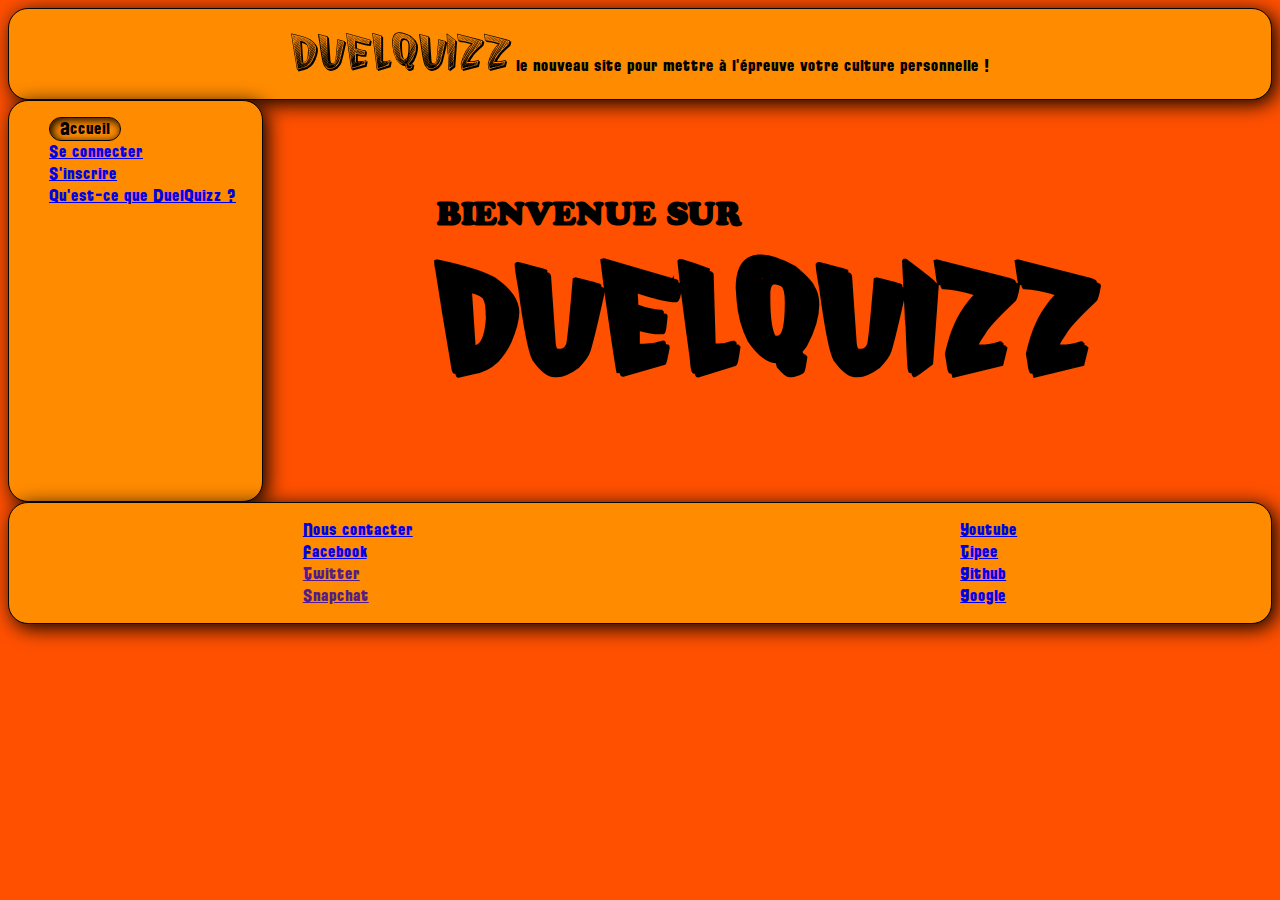
<file: dualQuizz/index.html>
<!DOCTYPE html>
<html lang="fr" dir="ltr">
  <head>
    <meta charset="utf-8" />
    <link rel="stylesheet" href="style.css" />
    <title>DUELQUIZZ</title>
  </head>
  <body>
    <header>
      <p><span class="logo">duelquizz</span> le nouveau site pour mettre à l'épreuve votre culture personnelle !</p>
    </header>
    <nav>
      <ul>
        <li class="buttonInset1">Accueil</li>
        <li><a href="pageSecond/log.html">Se connecter</a></li>
        <li><a href="pageSecond/sign.html">S'inscrire</a></li>
        <li><a href="pageSecond/quizz.html">Qu'est-ce que DuelQuizz ?</a></li>
      </ul>
    </nav>
    <section id="accueil">
      <h1><span class="welcome">Bienvenue sur</span><br /><span class="title">DuelQuizz</span></h1>
    </section>
    <footer>
      <ul class="liste1">
        <li><a href="https://outlook.live.com/owa/?authRedirect=true">Nous contacter</a></li>
        <li><a href="https://fr-fr.facebook.com/">Facebook</a></li>
        <li><a href="">Twitter</a></li>
        <li><a href="">Snapchat</a></li>
      </ul>
      <ul class="liste2">
        <li><a href="https://www.youtube.com/?gl=FR&hl=fr">Youtube</a></li>
        <li><a href="https://www.tipeee.com/">Tipee</a></li>
        <li><a href="https://github.com">Github</a></li>
        <li><a href="https://www.google.fr/">Google</a></li>
      </ul>
    </footer>
  </body>
</html>
</file>
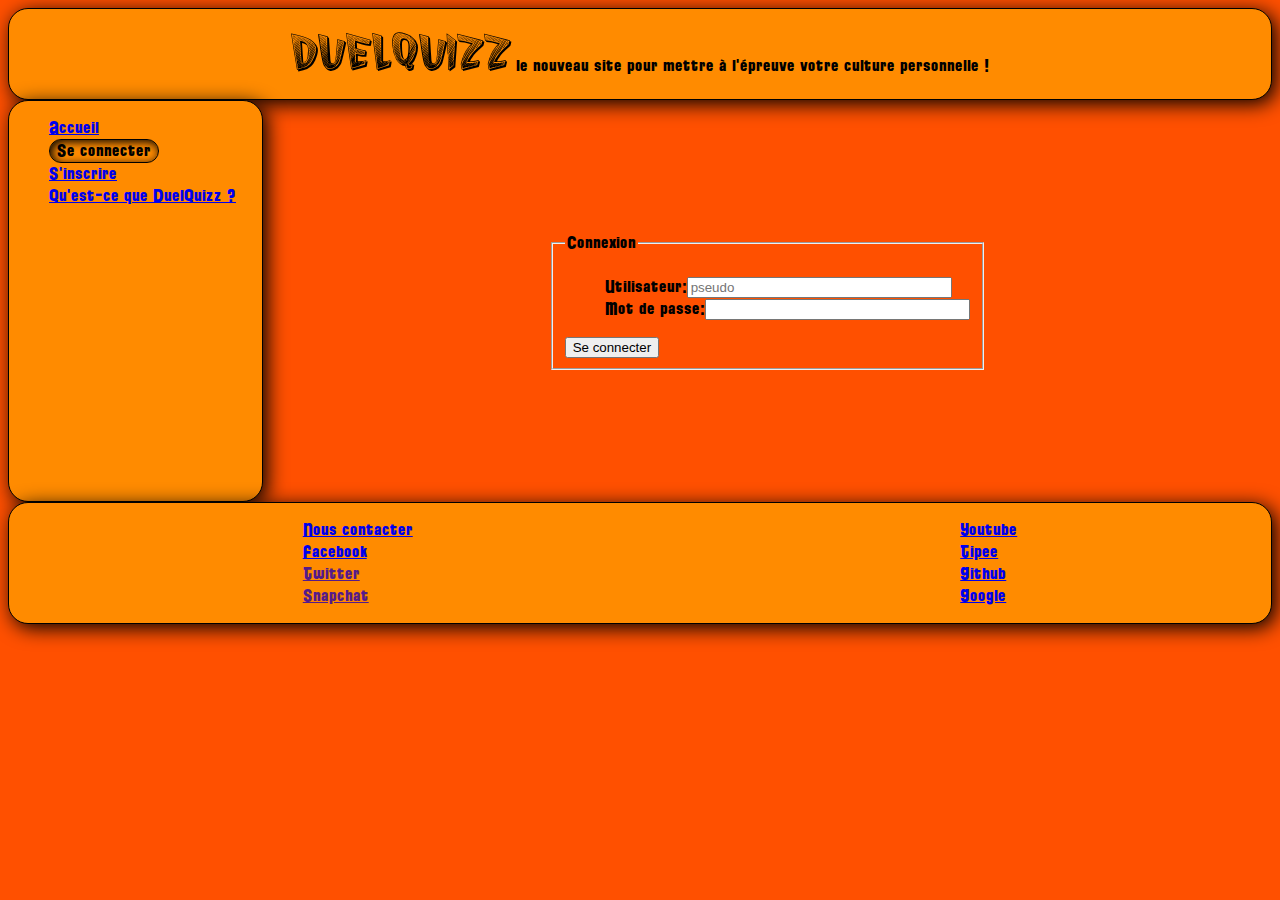
<file: dualQuizz/pageSecond/log.html>
<!DOCTYPE html>
<html lang="fr" dir="ltr">
  <head>
    <meta charset="utf-8" />
    <title>DUELQUIZZ</title>
    <link rel="stylesheet" href="../style.css" />
  </head>
  <body>
    <header>
      <p><span class="logo">duelquizz</span> le nouveau site pour mettre à l'épreuve votre culture personnelle !</p>
    </header>
    <nav>
      <ul>
        <li><a href="../index.html">Accueil</a></li>
        <li class="buttonInset2">Se connecter</li>
        <li><a href="sign.html">S'inscrire</a></li>
        <li><a href="quizz.html">Qu'est-ce que DuelQuizz ?</a></li>
      </ul>
    </nav>
    <section id="log">
      <form class="form" action="traitement.php" method="post">
          <fieldset class="log">
            <legend>Connexion</legend>
              <ul>
                <li><label for="pseudo">Utilisateur:</label><input type="text" name="pseudo" placeholder="pseudo" size="30" maxlength="15" /></li>
                <li><label for="pass">Mot de passe:</label><input type="password" name="pass" size="30" maxlength="10" /></li>
              </ul>
                <input type="submit" value="Se connecter" />
          </fieldset>
      </form>
    </section>
    <footer>
      <ul class="liste1">
        <li><a href="https://outlook.live.com/owa/?authRedirect=true">Nous contacter</a></li>
        <li><a href="https://fr-fr.facebook.com/">Facebook</a></li>
        <li><a href="">Twitter</a></li>
        <li><a href="">Snapchat</a></li>
      </ul>
      <ul class="liste2">
        <li><a href="https://www.youtube.com/?gl=FR&hl=fr">Youtube</a></li>
        <li><a href="https://www.tipeee.com/">Tipee</a></li>
        <li><a href="https://github.com">Github</a></li>
        <li><a href="https://www.google.fr/">Google</a></li>
      </ul>
    </footer>
  </body>
</html>
</file>
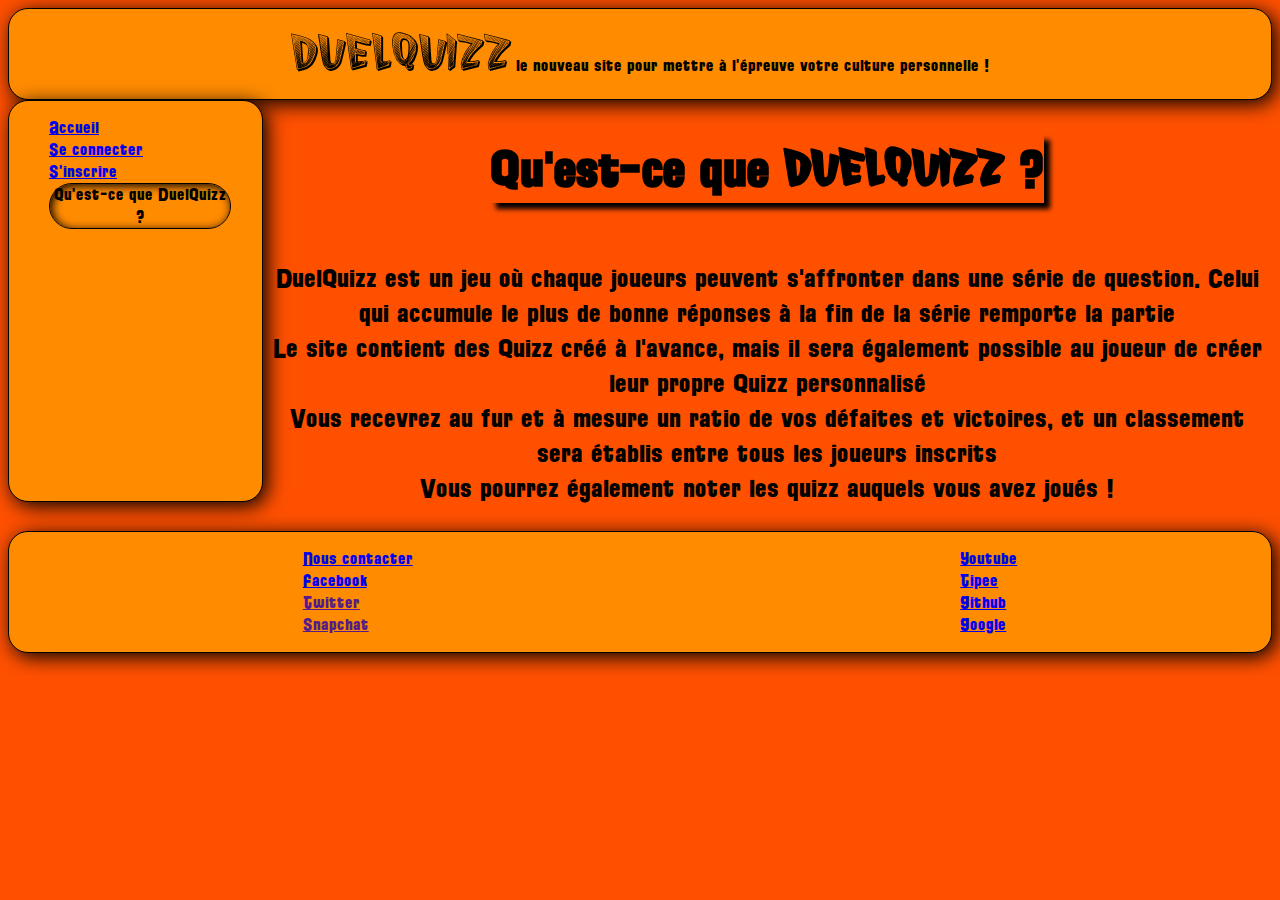
<file: dualQuizz/pageSecond/quizz.html>
<!DOCTYPE html>
<html lang="fr" dir="ltr">
  <head>
    <meta charset="utf-8" />
    <title>DUELQUIZZ</title>
    <link rel="stylesheet" href="../style.css" />
  </head>
  <body>
    <header>
      <p><span class="logo">duelquizz</span> le nouveau site pour mettre à l'épreuve votre culture personnelle !</p>
    </header>
    <nav>
      <ul>
        <li><a href="../index.html">Accueil</a></li>
        <li><a href="log.html">Se connecter</a></li>
        <li><a href="sign.html">S'inscrire</a></li>
        <li class="buttonInset4">Qu'est-ce que DuelQuizz ?</li>
      </ul>
    </nav>
    <section id="keskequizz">
      <h1 class="titleQuizz">Qu'est-ce que <span class="logo">DuelQuizz</span> ?</h1>
      <p>DuelQuizz est un jeu où chaque joueurs peuvent s'affronter dans une série de question. Celui qui accumule le plus de bonne réponses à la fin de la série remporte la partie<br />
      Le site contient des Quizz créé à l'avance, mais il sera également possible au joueur de créer leur propre Quizz personnalisé<br />
      Vous recevrez au fur et à mesure un ratio de vos défaites et victoires, et un classement sera établis entre tous les joueurs inscrits<br />
      Vous pourrez également noter les quizz auquels vous avez joués !</p>
    </section>
    <footer>
      <ul class="liste1">
        <li><a href="https://outlook.live.com/owa/?authRedirect=true">Nous contacter</a></li>
        <li><a href="https://fr-fr.facebook.com/">Facebook</a></li>
        <li><a href="">Twitter</a></li>
        <li><a href="">Snapchat</a></li>
      </ul>
      <ul class="liste2">
        <li><a href="https://www.youtube.com/?gl=FR&hl=fr">Youtube</a></li>
        <li><a href="https://www.tipeee.com/">Tipee</a></li>
        <li><a href="https://github.com">Github</a></li>
        <li><a href="https://www.google.fr/">Google</a></li>
      </ul>
    </footer>
  </body>

</html>
</file>
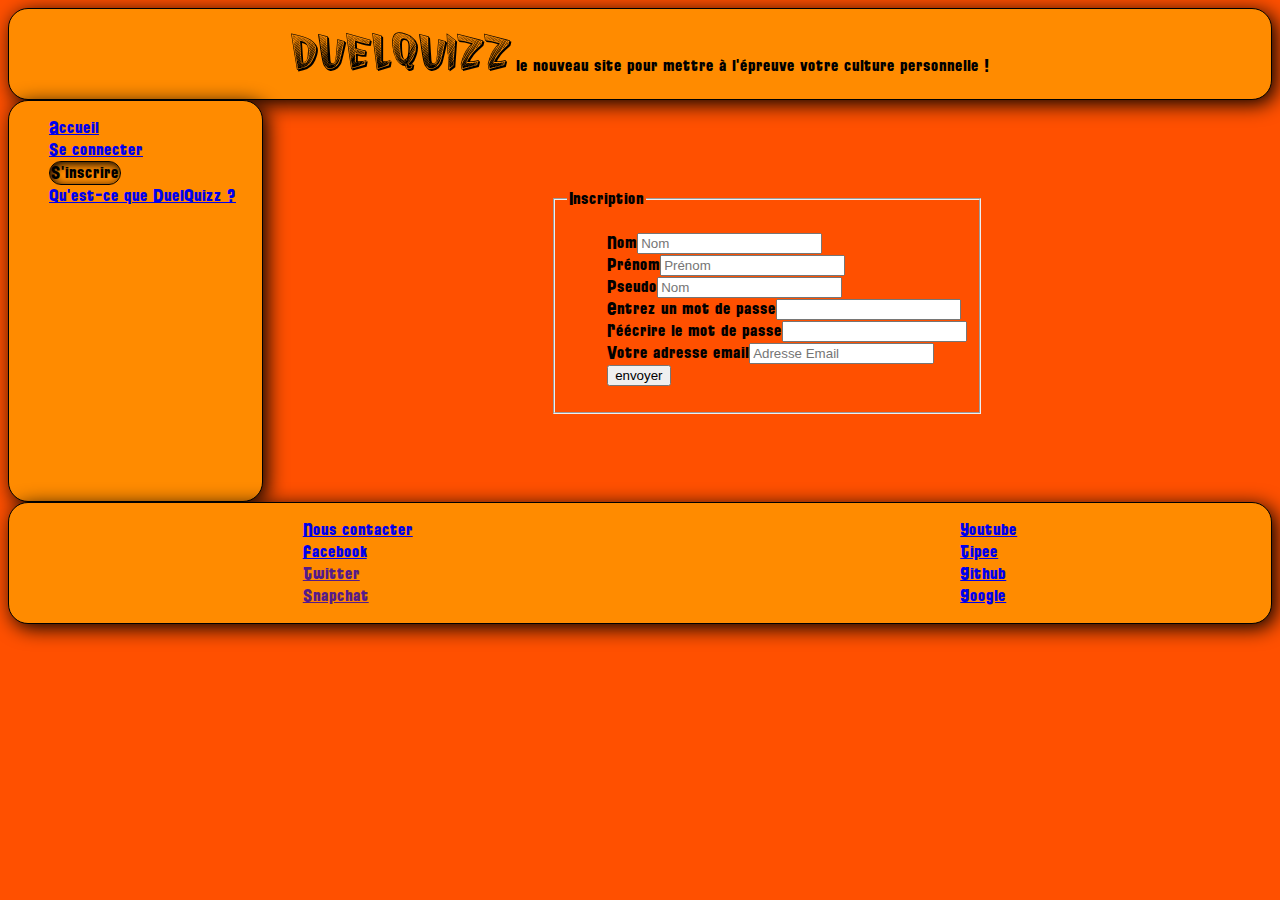
<file: dualQuizz/pageSecond/sign.html>
<!DOCTYPE html>
<html lang="fr" dir="ltr">
  <head>
    <meta charset="utf-8" />
    <title>DUELQUIZZ</title>
    <link rel="stylesheet" href="../style.css" />
  </head>
  <body>
    <header>
      <p><span class="logo">duelquizz</span> le nouveau site pour mettre à l'épreuve votre culture personnelle !</p>
    </header>
    <nav>
      <ul>
        <li><a href="../index.html">Accueil</a></li>
        <li><a href="log.html">Se connecter</a></li>
        <li class="buttonInset3">S'inscrire</li>
        <li><a href="quizz.html">Qu'est-ce que DuelQuizz ?</a></li>
      </ul>
    </nav>
    <section id="sign">
        <form class="sign" action="traitement.php" method="post">
          <fieldset>
            <legend>Inscription</legend>
            <ul>
                <li><label for="nom">Nom</label><input type="text" name="nom" placeholder="Nom" size="20" maxlength="10" /></li>
                <li><label for="prenom">Prénom</label><input type="text" name="prenom" placeholder="Prénom" size="20" maxlength="10" /></li>
                <li><label for="pseudo">Pseudo</label><input type="text" name="pseudo" placeholder="Nom" size="20" maxlength="15" /></li>
                <li><label for="pass">Entrez un mot de passe</label><input type="password" name="pass" size="20" maxlength="10" /></li>
                <li><label for="pass">Réécrire le mot de passe</label><input type="password" name="pass" size="20" maxlength="10" /></li>
                <li><label for="mail">Votre adresse email</label><input type="text" name="mail" placeholder="Adresse Email" size="20" maxlength="50" /></li>
                <input type="submit" value="envoyer" />
            </ul>
          </fieldset>
        </form>
    </section>
    <footer>
      <ul class="liste1">
        <li><a href="https://outlook.live.com/owa/?authRedirect=true">Nous contacter</a></li>
        <li><a href="https://fr-fr.facebook.com/">Facebook</a></li>
        <li><a href="">Twitter</a></li>
        <li><a href="">Snapchat</a></li>
      </ul>
      <ul class="liste2">
        <li><a href="https://www.youtube.com/?gl=FR&hl=fr">Youtube</a></li>
        <li><a href="https://www.tipeee.com/">Tipee</a></li>
        <li><a href="https://github.com">Github</a></li>
        <li><a href="https://www.google.fr/">Google</a></li>
      </ul>
    </footer>
  </body>
</html>
</file>
<file: dualQuizz/style.css>
/*------------------------------------------------Police de texte------------------------------------------------------------------*/
@font-face {
  font-family:'texte1';
  src: url('font/chicken.ttf');
}
@font-face {
  font-family:'texte2';
  src: url('font/florida.ttf');
}
@font-face {
  font-family:'texte3';
  src: url('font/grease.ttf');
}
/*-------------------------------------------------------All----------------------------------------------------------------------*/
body{
  background-color: rgb(255,80,0);
  display: flex;
  flex-wrap: wrap;
  font-family: 'texte2';
}
header{
  background-color: rgb(255,139,0);
  border: 1px solid black;
  box-shadow: 4px 4px 20px black;
  border-radius: 20px;
  text-align: center;
  width: 100%;
}
.logo{
  font-family: 'texte1';
  text-transform: uppercase;
  font-size: 50px;
}
nav{
  background-color: rgb(255,139,0);
  border: 1px solid black;
  box-shadow: 4px 4px 20px black;
  border-radius: 20px;
  text-align: left;
  width: 20%;
  height:400px;
}
ul{
  list-style-type: none;
}
footer{
  background-color: rgb(255,139,0);
  border: 1px solid black;
  box-shadow: 4px 4px 20px black;
  border-radius: 20px;
  width: 100%;
  display: flex;
  justify-content: space-around;
}
/*----------------------------------------------------Accueil--------------------------------------------------------------------*/
#accueil{
  display: flex;
  justify-content: center;
  align-items: center;
  width: 79.80%;
}
.buttonInset1{
  border: 1px solid black;
  border-radius: 40px;
  box-shadow: 2px 2px 10px black inset;
  width: 70px;
  text-align: center;
}
/*------------------------------------------------------log--------------------------------------------------------------------------------*/
#log{
  display:flex;
  justify-content: center;
  align-items: center;
  width: 79.80%;
  }
.log{
  display: block;
  justify-content: flex-end;
}
.buttonInset2{
  border: 1px solid black;
  border-radius: 40px;
  box-shadow: 2px 2px 10px black inset;
  width: 108px;
  text-align: center;
}
/*------------------------------------------------------Quizz---------------------------------------------------------------------*/
#keskequizz{
  display:flex;
  flex-wrap: wrap;
  text-align: center;
  justify-content: center;
  width: 79.8%;
  font-size: 25px;
}
.titleQuizz{
  border-bottom: 1px solid black
  border-right: 1px solid black;
  box-shadow: 6px 6px 5px black;
}
.buttonInset4{
  border: 1px solid black;
  border-radius: 40px;
  box-shadow: 2px 2px 10px black inset;
  width: 180px;
  text-align: center;
}
/*------------------------------------------------------sign---------------------------------------------------------------------------------*/
#sign{
  display:flex;
  justify-content: center;
  align-items: center;
  width: 79.80%;
}
.Tsign{
  text-align: center;
  color:black;
}
.buttonInset3{
  border: 1px solid black;
  border-radius: 40px;
  box-shadow: 2px 2px 10px black inset;
  width: 70px;
  text-align: center;
}
.welcome{
  text-transform: uppercase;
  font-family: 'texte3';
}
.title{
  font-family: 'texte1';
  text-transform: uppercase;
  font-size: 150px;
}
</file>
